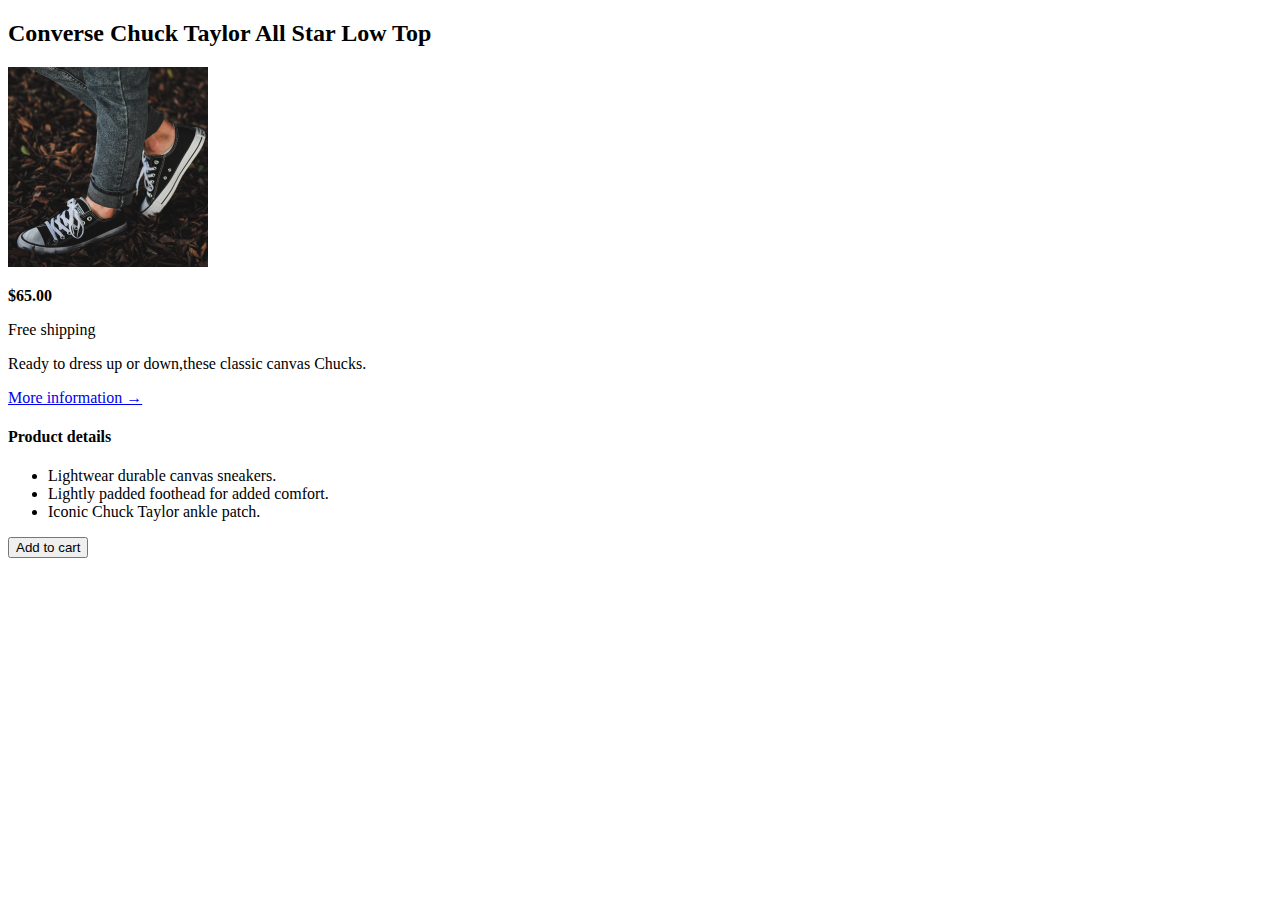
<file: ex01/index.html>
<!DOCTYPE html>
<html lang="en">
    <head>
        <meta charset="UTF-8">
        <meta name="Demo page for exercise">
        <title>Example of the page</title>
    </head>
    
    <body>
        <article>
            <h2>Converse Chuck Taylor All Star Low Top</h2>
            <img src="img/challenges.jpg" 
            alt="Black sneakers"
            width="200"
            height="200">
            <p><strong>$65.00</strong></p>
            <div>
                <p>Free shipping</p>
                <p>Ready to dress up or down,these classic canvas Chucks.</p>
                <a href="#">More information &rightarrow;</a>
            </div>
            <div>
                <h4>Product details</h4>
                <ul>
                    <li>Lightwear durable canvas sneakers.</li>
                    <li>Lightly padded foothead for added comfort.</li>
                    <li>Iconic Chuck Taylor ankle patch.</li>
                </ul>
            </div>
            <button>Add to cart</button>
        </article>
    </body>
</html>
</file>
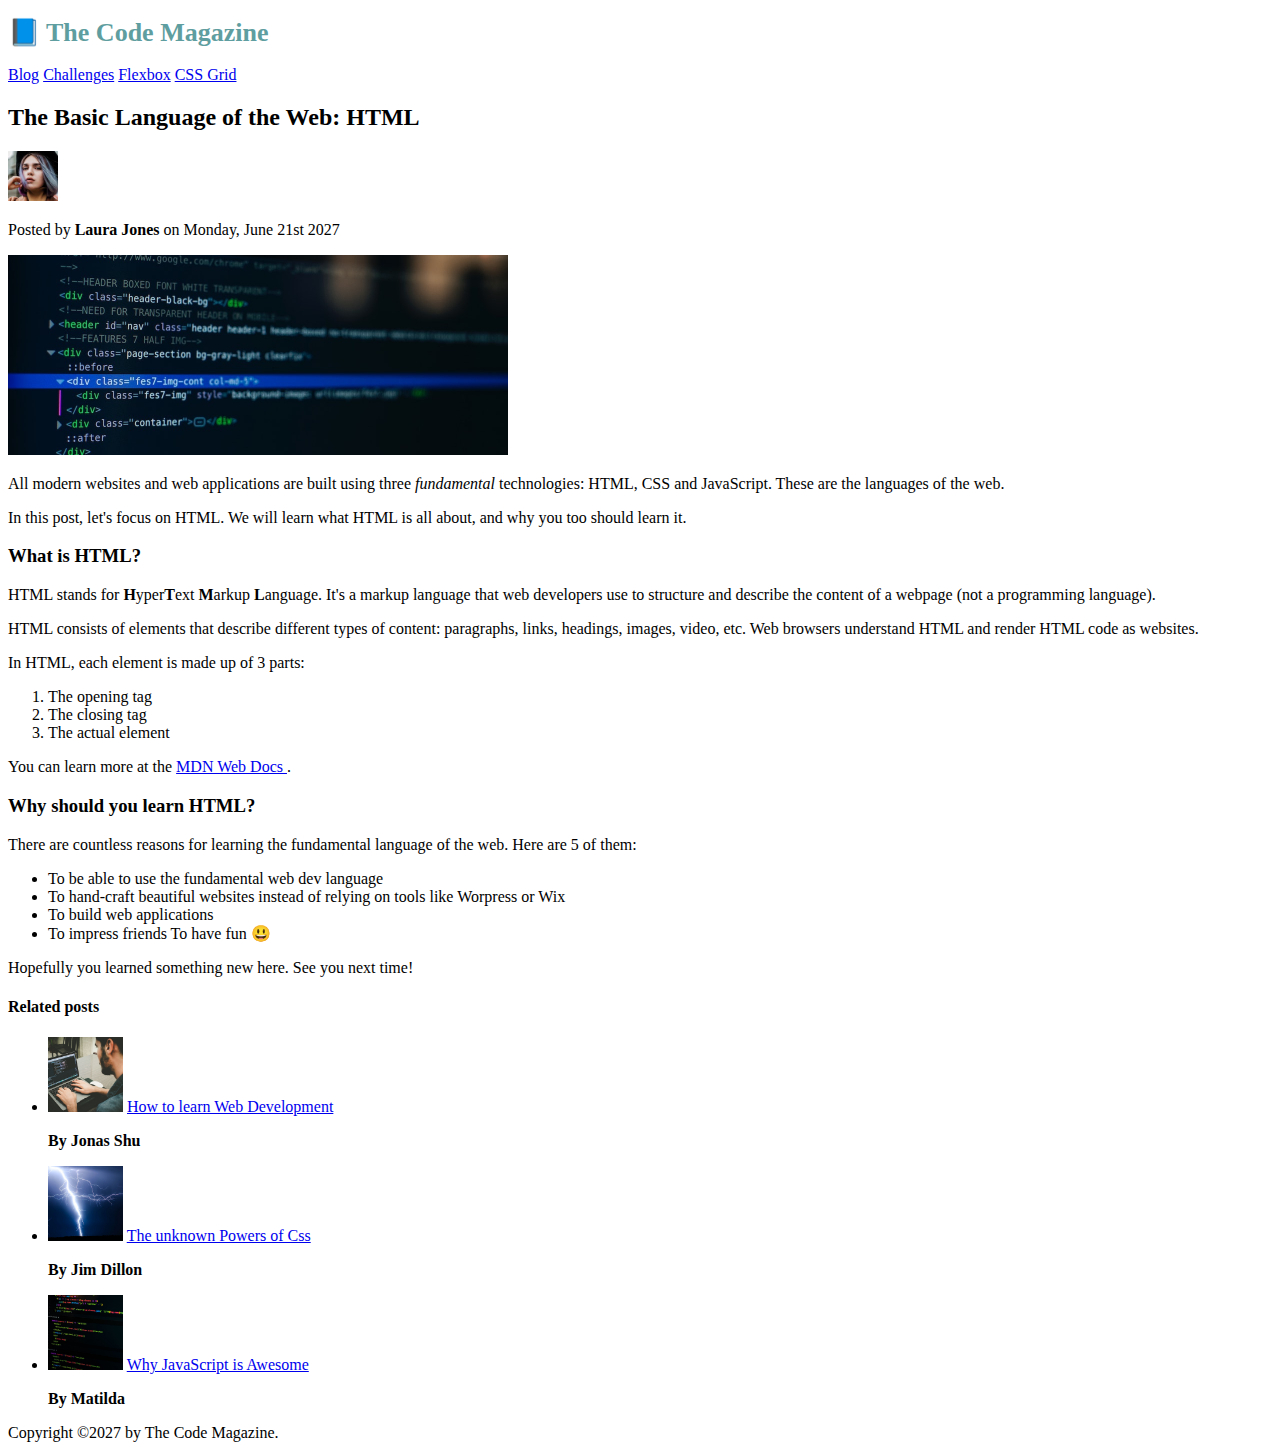
<file: ex02/index.html>
<!DOCTYPE html>
<html lang="en">
  <head>
    <meta charset="UTF-8" />
    <link href="style.css" rel="stylesheet" />
    <title>The Basic language of the web: HTML</title>
  </head>

  <body>
    <!-- <h1>The Basic language of the web: HTML</h1>
    <h2>The Basic language of the web: HTML</h2>
    <h3>The Basic language of the web: HTML</h3>
    <h4>The Basic language of the web: HTML</h4>
    <h5>The Basic language of the web: HTML</h5>
    <h6>The Basic language of the web: HTML</h6> -->

    <header>
      <h1>📘 The Code Magazine</h1>

      <nav>
        <a href="blog.html">Blog</a>
        <a href="#">Challenges</a>
        <a href="#">Flexbox</a>
        <a href="#">CSS Grid</a>
      </nav>
    </header>

    <artical>
      <header>
        <h2>The Basic Language of the Web: HTML</h2>

        <img
          src="img/laura-jones.jpg"
          alt="Photo of Laura Jones"
          width="50"
          height="50"
        />

        <p>Posted by <strong>Laura Jones</strong> on Monday, June 21st 2027</p>

        <img
          src="img/post-img.jpg"
          alt="HTML code on a screen"
          width="500"
          height="200"
        />
      </header>

      <p>
        All modern websites and web applications are built using three
        <em>fundamental</em>
        technologies: HTML, CSS and JavaScript. These are the languages of the
        web.
      </p>

      <p>
        In this post, let's focus on HTML. We will learn what HTML is all about,
        and why you too should learn it.
      </p>

      <h3>What is HTML?</h3>

      <p>
        HTML stands for <strong>H</strong>yper<strong>T</strong>ext
        <strong>M</strong>arkup <strong>L</strong>anguage. It's a markup
        language that web developers use to structure and describe the content
        of a webpage (not a programming language).
      </p>

      <p>
        HTML consists of elements that describe different types of content:
        paragraphs, links, headings, images, video, etc. Web browsers understand
        HTML and render HTML code as websites.
      </p>

      <p>In HTML, each element is made up of 3 parts:</p>

      <ol>
        <li>The opening tag</li>
        <li>The closing tag</li>
        <li>The actual element</li>
      </ol>

      <p>
        You can learn more at the
        <a
          href="https://developer.mozilla.org/en-US/docs/Web/HTML"
          target="_blank"
        >
          MDN Web Docs </a
        >.
      </p>

      <h3>Why should you learn HTML?</h3>

      <p>
        There are countless reasons for learning the fundamental language of the
        web. Here are 5 of them:
      </p>

      <ul>
        <li>To be able to use the fundamental web dev language</li>
        <li>
          To hand-craft beautiful websites instead of relying on tools like
          Worpress or Wix
        </li>
        <li>To build web applications</li>
        <li>To impress friends To have fun 😃</li>
      </ul>

      <p>Hopefully you learned something new here. See you next time!</p>
    </artical>

    <aside>
      <h4><strong>Related posts</strong></h4>
      <ul>
        <li>
          <img
            src="img/related-1.jpg"
            alt="Men is typing on laptop"
            width="75"
            height="75"
          />
          <a
            href="https://developer.mozilla.org/en-US/docs/Learn?retiredLocale=uk"
            >How to learn Web Development</a
          >
          <p><strong>By Jonas Shu</strong></p>
        </li>
        <li>
          <img
            src="img/related-2.jpg"
            alt="Lightning in the night sky"
            width="75"
            height="75"
          />
          <a href="https://developer.mozilla.org/en-US/docs/Web/CSS/Reference"
            >The unknown Powers of Css</a
          >
          <p><strong>By Jim Dillon</strong></p>
        </li>
        <li>
          <img src="img/related-3.jpg" alt="Code" width="75" height="75" />
          <a href="https://developer.mozilla.org/en-US/docs/Web/JavaScript"
            >Why JavaScript is Awesome</a
          >
          <p><strong>By Matilda</strong></p>
        </li>
      </ul>
    </aside>

    <footer>Copyright &copy;2027 by The Code Magazine.</footer>
  </body>
</html>
</file>
<file: ex02/style.css>
h1 {
    color:cadetblue;
    font-size: 26px;
    font-family: fantasy;
}
</file>
